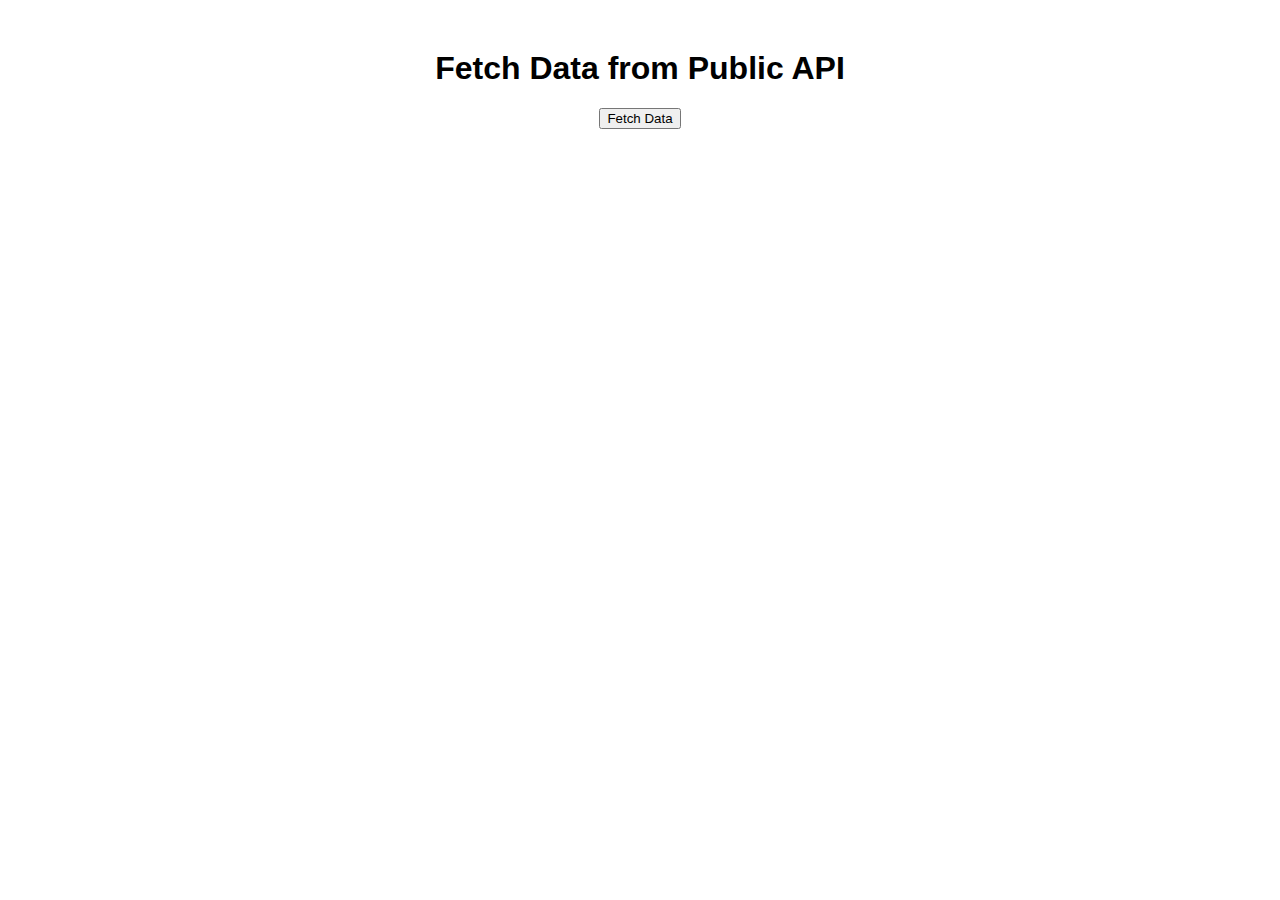
<file: Promise/index.html>
<!DOCTYPE html>
<html lang="en">
<head>
    <meta charset="UTF-8">
    <meta name="viewport" content="width=device-width, initial-scale=1.0">
    <title>Fetch Data with Promises</title>
    <style>
        body {
            font-family: Arial, sans-serif;
            text-align: center;
            margin: 50px;
        }
        #data {
            margin-top: 20px;
            font-size: 1.2em;
            color: #333;
        }
        .error {
            color: red;
        }
    </style>
</head>
<body>
    <h1>Fetch Data from Public API</h1>
    <button id="fetchData">Fetch Data</button>
    <div id="data"></div>

    <script src="script.js"></script>
</body>
</html>
</file>
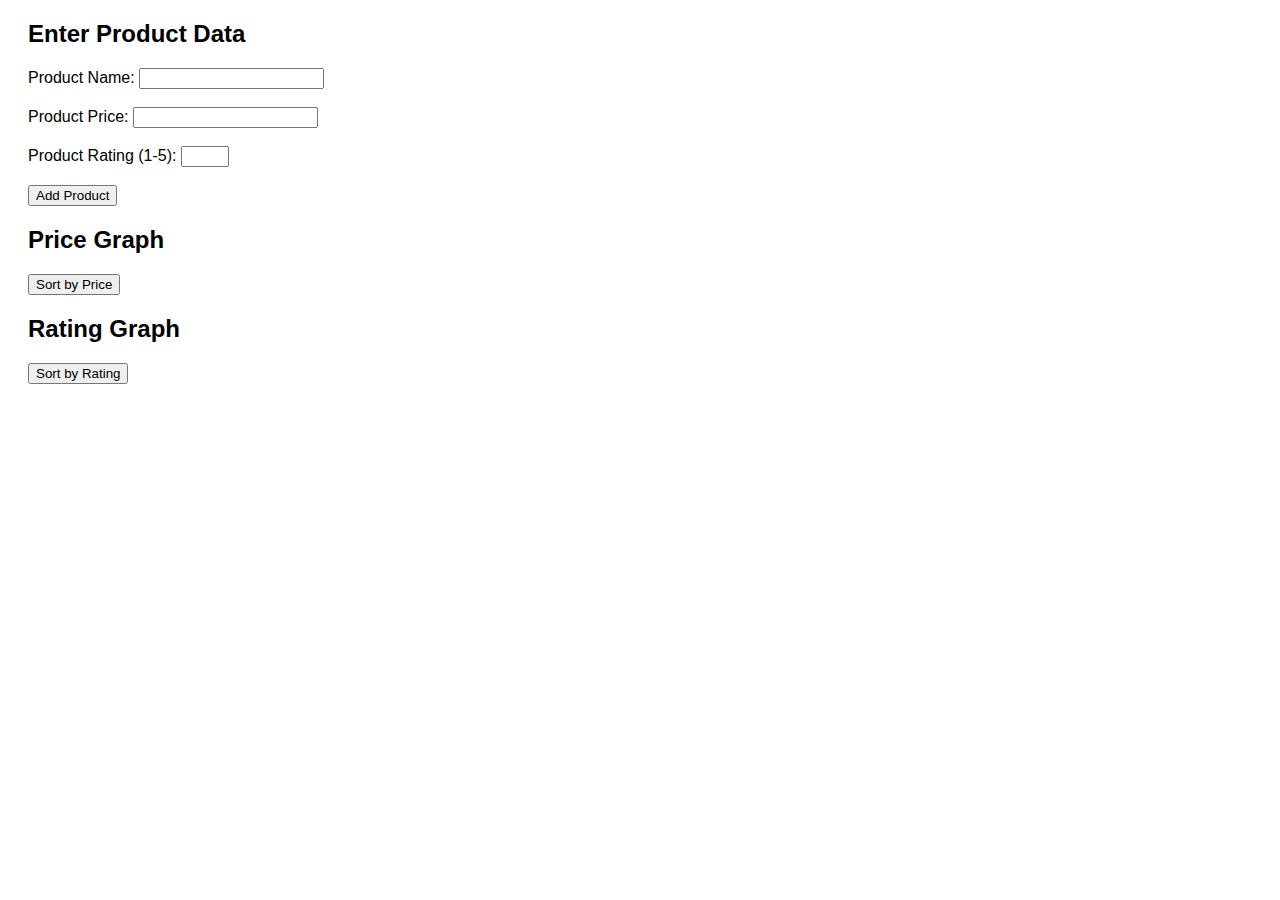
<file: DOM/Ques2/index.html>
<!DOCTYPE html>
<html lang="en">
<head>
    <meta charset="UTF-8">
    <meta name="viewport" content="width=device-width, initial-scale=1.0">
    <title>Product Data Bar Graph</title>
    <style>
        /* Styling for form and container */
        body {
            font-family: Arial, sans-serif;
        }
        .form-container, .graph-container {
            margin: 20px;
        }
        .graph-bar {
            display: flex;
            justify-content: space-between;
            margin: 5px 0;
        }
        .bar {
            height: 30px;
            background-color: lightblue;
            margin-right: 10px;
            transition: width 0.5s ease;
        }
        .bar-rating {
            background-color: lightgreen;
        }
        .graph {
            margin-top: 20px;
        }
    </style>
</head>
<body>

    <div class="form-container">
        <h2>Enter Product Data</h2>
        <form id="product-form">
            <label for="name">Product Name:</label>
            <input type="text" id="name" required><br><br>
            <label for="price">Product Price:</label>
            <input type="number" id="price" required><br><br>
            <label for="rating">Product Rating (1-5):</label>
            <input type="number" id="rating" min="1" max="5" required><br><br>
            <button type="submit">Add Product</button>
        </form>
    </div>

    <div class="graph-container">
        <h2>Price Graph</h2>
        <button id="sort-price">Sort by Price</button>
        <div id="price-graph" class="graph"></div>

        <h2>Rating Graph</h2>
        <button id="sort-rating">Sort by Rating</button>
        <div id="rating-graph" class="graph"></div>
    </div>

    <script src="script.js"></script>

</body>
</html>
</file>
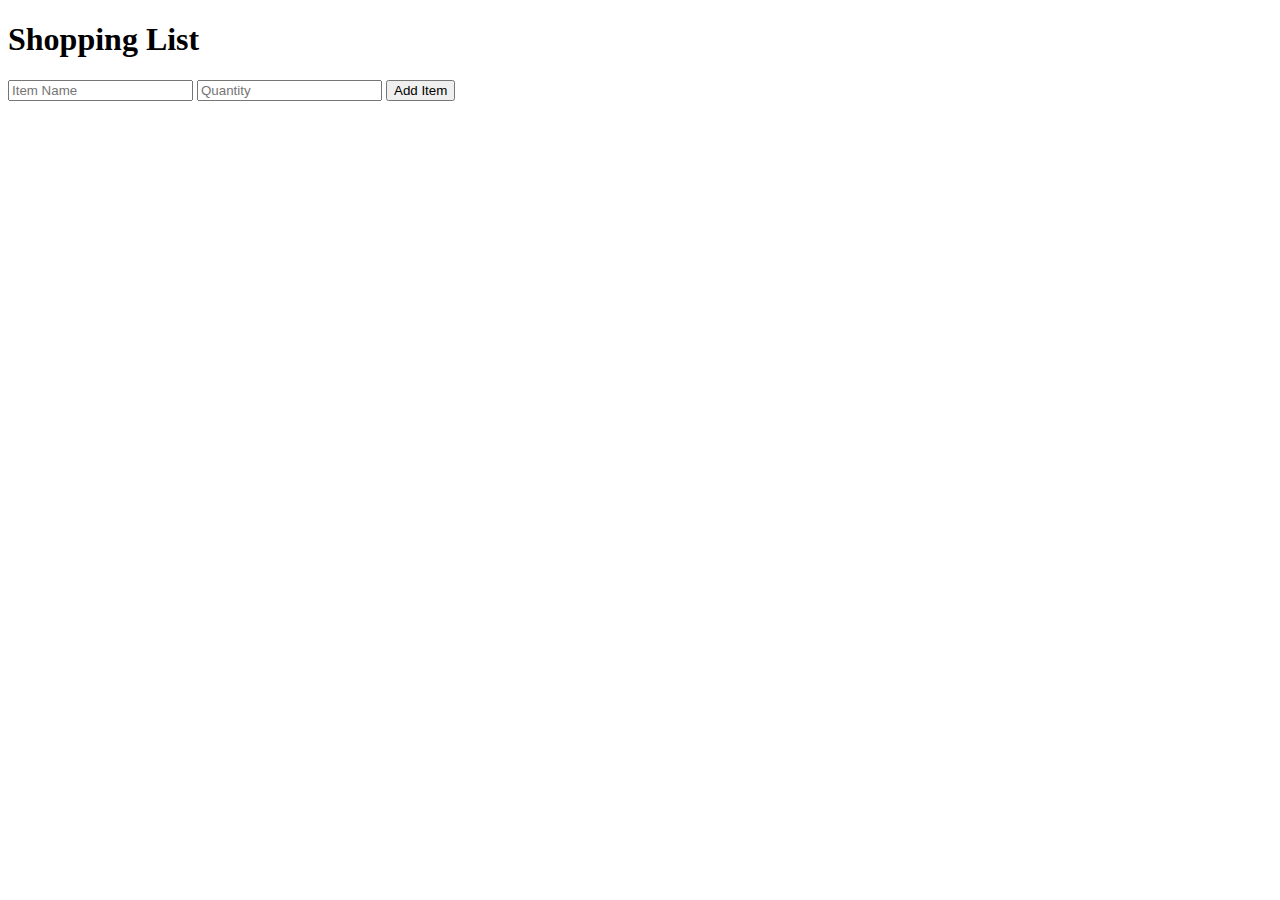
<file: DOM/Ques3/index.html>
<!DOCTYPE html>
<html lang="en">
<head>
    <meta charset="UTF-8">
    <meta name="viewport" content="width=device-width, initial-scale=1.0">
    <title>Shopping List Application</title>
    <style>
        .shopping-list {
            list-style-type: none;
            padding: 0;
        }
        .shopping-list-item {
            display: flex;
            justify-content: space-between;
            align-items: center;
            margin-bottom: 10px;
        }
        .shopping-list-item input {
            margin-right: 10px;
        }
    </style>
</head>
<body>
    <h1>Shopping List</h1>
    <input type="text" id="item-name" placeholder="Item Name">
    <input type="number" id="item-quantity" placeholder="Quantity">
    <button id="add-item">Add Item</button>

    <ul id="shopping-list" class="shopping-list"></ul>

    <script src="script.js"></script>
</body>
</html>
</file>
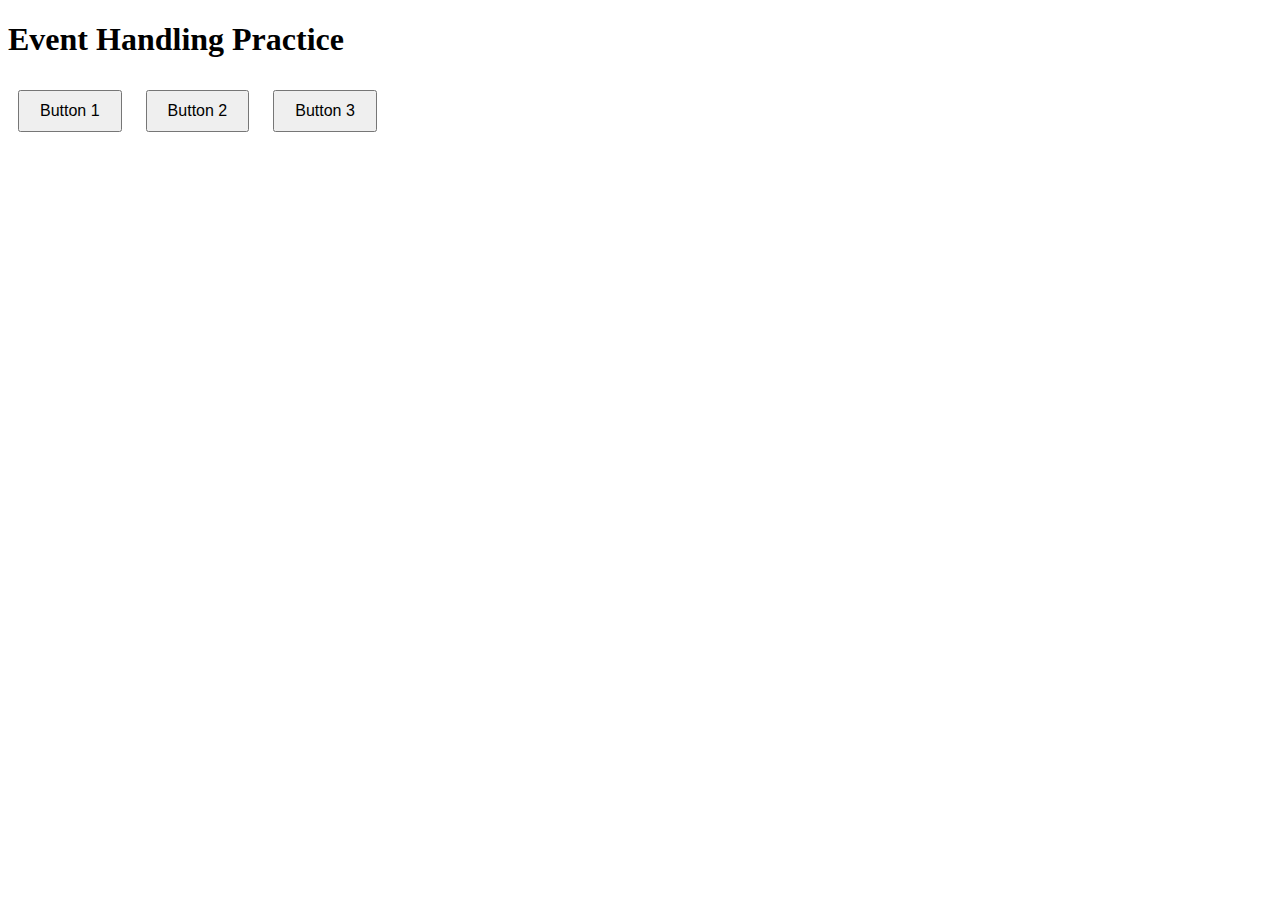
<file: Event/Ques1/index.html>
<!DOCTYPE html>
<html lang="en">
<head>
    <meta charset="UTF-8">
    <meta name="viewport" content="width=device-width, initial-scale=1.0">
    <title>Event Handling Practice</title>
    <style>
        .button {
            padding: 10px 20px;
            margin: 10px;
            font-size: 16px;
            cursor: pointer;
        }
        .message {
            display: none;
            margin-top: 5px;
            color: red;
        }
    </style>
</head>
<body>
    <h1>Event Handling Practice</h1>
    <button id="button1" class="button">Button 1</button>
    <div id="message1" class="message">Mouse over Button 1</div>

    <button id="button2" class="button">Button 2</button>
    <div id="message2" class="message">Mouse over Button 2</div>

    <button id="button3" class="button">Button 3</button>
    <div id="message3" class="message">Mouse over Button 3</div>

    <script src="script.js"></script>
</body>
</html>
</file>
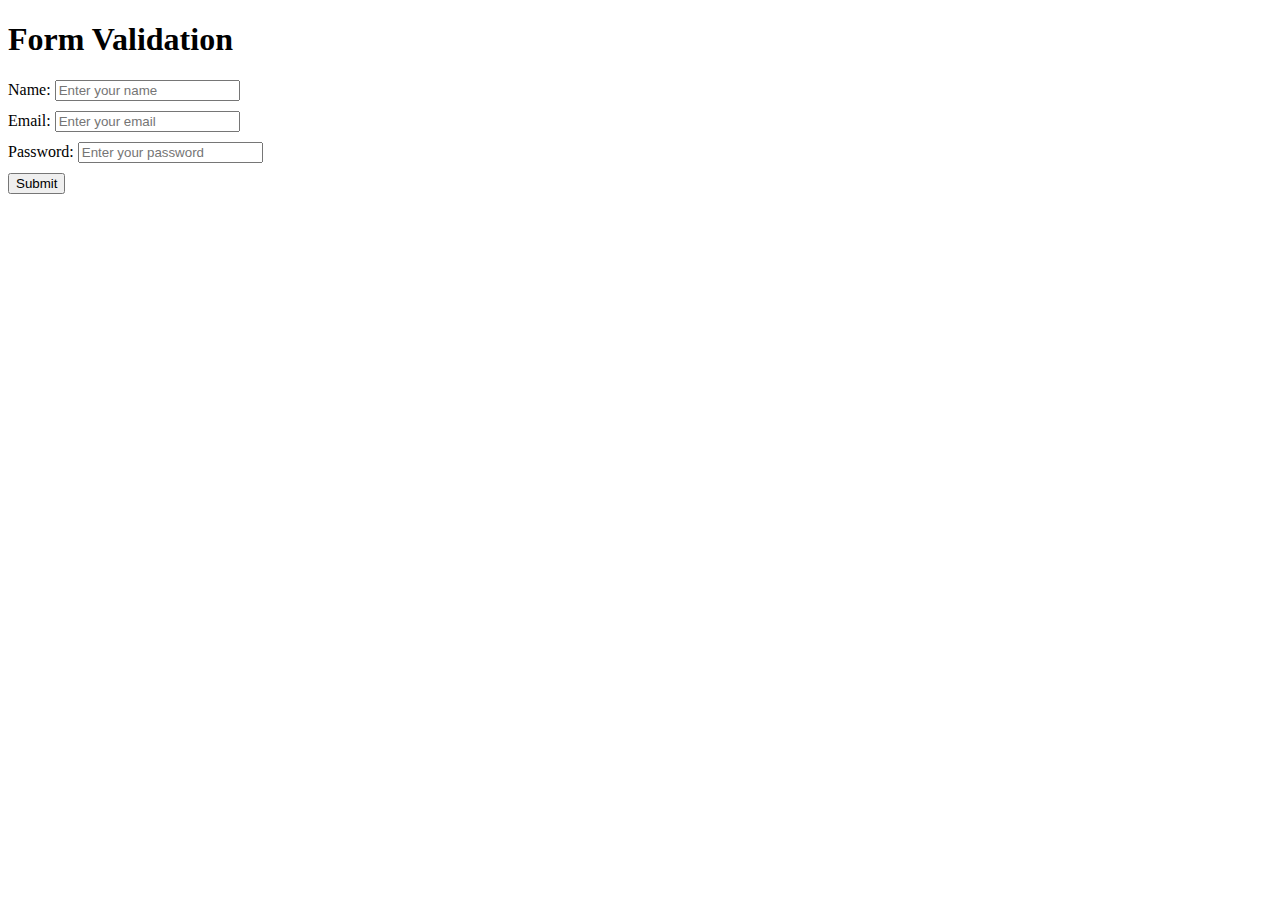
<file: Event/Ques2/index.html>
<!DOCTYPE html>
<html lang="en">
<head>
    <meta charset="UTF-8">
    <meta name="viewport" content="width=device-width, initial-scale=1.0">
    <title>Form Validation with Events</title>
    <style>
        .error-message {
            color: red;
            font-size: 12px;
            display: none;
        }
        .input-field {
            margin-bottom: 10px;
        }
    </style>
</head>
<body>
    <h1>Form Validation</h1>
    <form id="registration-form">
        <div class="input-field">
            <label for="name">Name:</label>
            <input type="text" id="name" placeholder="Enter your name" required>
            <div id="name-error" class="error-message">Name is required.</div>
        </div>
        <div class="input-field">
            <label for="email">Email:</label>
            <input type="email" id="email" placeholder="Enter your email" required>
            <div id="email-error" class="error-message">Please enter a valid email.</div>
        </div>
        <div class="input-field">
            <label for="password">Password:</label>
            <input type="password" id="password" placeholder="Enter your password" required>
            <div id="password-error" class="error-message">Password must be at least 8 characters long.</div>
        </div>
        <button type="submit">Submit</button>
    </form>

    <script src="script.js"></script>
</body>
</html>
</file>
